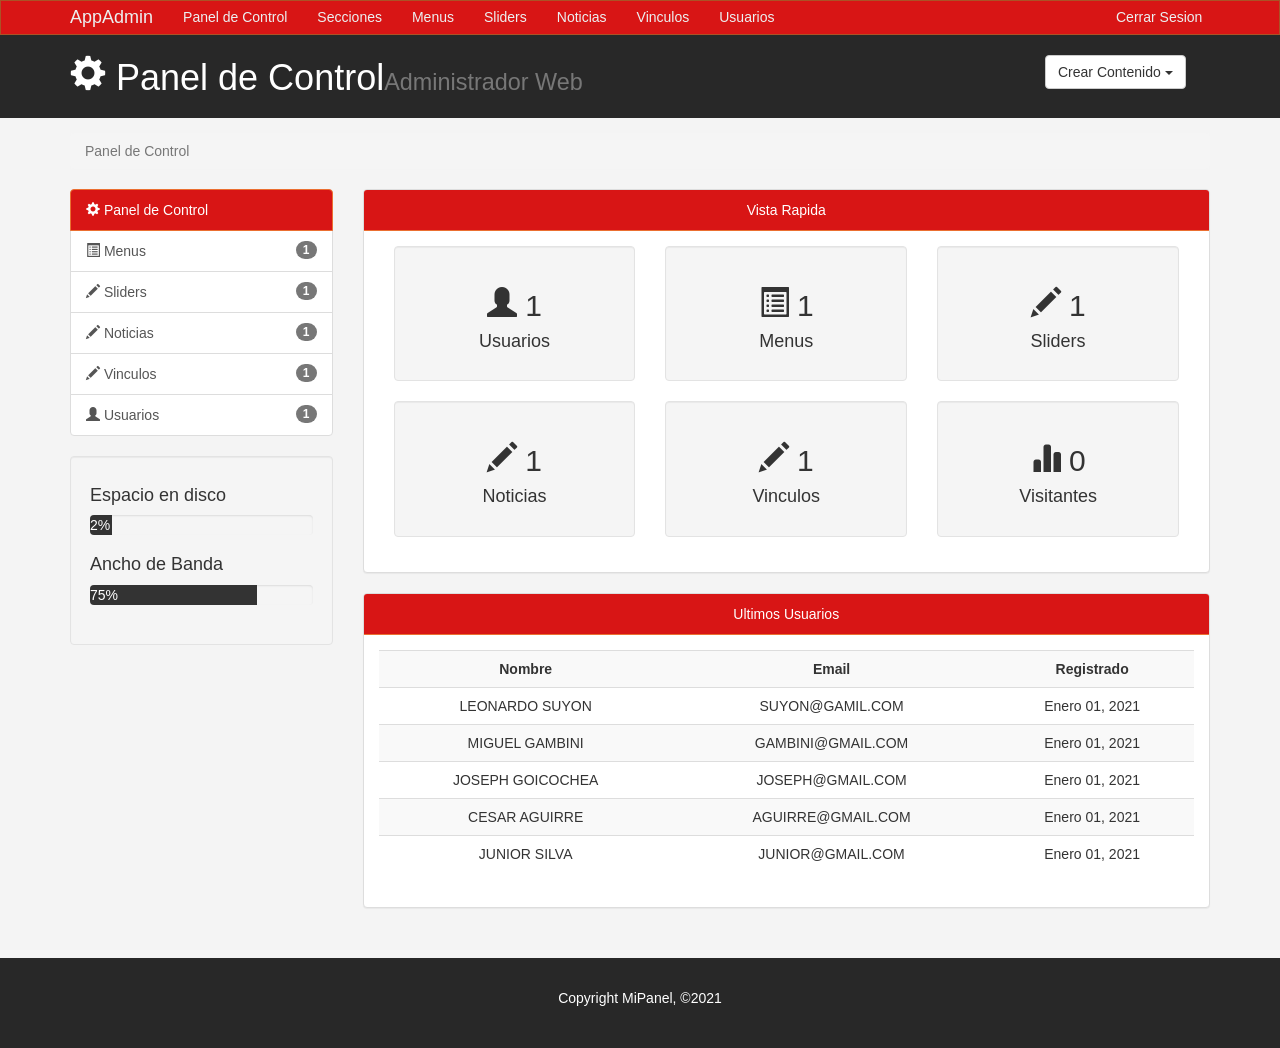
<file: admin3/index.html>
<!DOCTYPE html>
<html lang="es">
  <head>
    <meta charset="utf-8">
    <meta http-equiv="X-UA-Compatible" content="IE=edge">
    <meta name="viewport" content="width=device-width, initial-scale=1">
    <!-- The above 3 meta tags *must* come first in the head; any other head content must come *after* these tags -->

    <title>WebAdmin | Panel de Control</title>

    <!-- Bootstrap core CSS -->
    <link href="css/bootstrap.min.css" rel="stylesheet">
    <link rel="stylesheet" type="text/css" href="css/estilos.css">
     <link rel="stylesheet" type="text/css" href="js/select2/css/select2.css">
<link rel="stylesheet" type="text/css" href="js/alertifyjs/css/alertify.css">
    <link rel="stylesheet" type="text/css" href="js/alertifyjs/css/themes/default.css">

     <script src="https://cdn.ckeditor.com/4.15.1/standard/ckeditor.js"></script>
    <script src="js/select2/js/select2.js"></script>
    <script src="js/alertifyjs/alertify.js"></script>
    <script src="js/functions.js"></script>
     <!-- // Always provide paths that start with a slash character ("/").-->
    <script src="https://code.jquery.com/jquery-1.12.4.min.js" integrity="sha384-nvAa0+6Qg9clwYCGGPpDQLVpLNn0fRaROjHqs13t4Ggj3Ez50XnGQqc/r8MhnRDZ" crossorigin="anonymous"></script>
    <script src="https://ajax.googleapis.com/ajax/libs/jquery/1.12.4/jquery.min.js"></script>
    <script src="https://code.jquery.com/jquery-3.3.1.slim.min.js" integrity="sha384-q8i/X+965DzO0rT7abK41JStQIAqVgRVzpbzo5smXKp4YfRvH+8abtTE1Pi6jizo" crossorigin="anonymous"></script>

<script src="https://cdn.jsdelivr.net/npm/@popperjs/core@2.5.4/dist/umd/popper.min.js" integrity="sha384-q2kxQ16AaE6UbzuKqyBE9/u/KzioAlnx2maXQHiDX9d4/zp8Ok3f+M7DPm+Ib6IU" crossorigin="anonymous"></script>
<script src="https://cdn.jsdelivr.net/npm/bootstrap@5.0.0-beta1/dist/js/bootstrap.min.js" integrity="sha384-pQQkAEnwaBkjpqZ8RU1fF1AKtTcHJwFl3pblpTlHXybJjHpMYo79HY3hIi4NKxyj" crossorigin="anonymous"></script>
<script src="js/bootstrap.min.js"></script>
<script src="js/jquery-3.2.1.min.js"></script>  
  </head>

  <body>

    <nav class="navbar navbar-default">
      <div class="container">
        <div class="navbar-header">
          <button type="button" class="navbar-toggle collapsed" data-toggle="collapse" data-target="#navbar" aria-expanded="false" aria-controls="navbar">
            <span class="sr-only">Toggle navigation</span>
            <span class="icon-bar"></span>
            <span class="icon-bar"></span>
            <span class="icon-bar"></span>
          </button>
          <a class="navbar-brand" href="#">AppAdmin</a>
        </div>
        <div id="navbar" class="collapse navbar-collapse">
          <ul class="nav navbar-nav">
            <li><a href="index.html">Panel de Control</a></li>
            <li><a href="Secciones.php">Secciones</a></li>
            <li><a href="Menus.php">Menus</a></li>
            <li><a href="Slider.php">Sliders</a></li>
            <li><a href="Noticias.php">Noticias</a></li>
            <li><a href="Vinculos.php">Vinculos</a></li>
            <li><a href="usuarios.php">Usuarios</a></li>
            <li style="position: absolute;margin-left: 73%;"><a href="plogin.php">Cerrar Sesion</a></li>
          </ul>
          
          
      
        </div><!--/.nav-collapse -->
        
      </div>
    </nav>

<header id="header">
 <div class="container">
   <div class="row">
     <div class="col-md-10">
       <h1><span class="glyphicon glyphicon-cog"></span> Panel de Control<small>Administrador Web</small></h1>
     </div>
     <div class="col-md-2">
        <div class="dropdown crear">
            <button class="btn btn-default dropdown-toggle" type="button" id="dropdownMenu1" data-toggle="dropdown" aria-haspopup="true" aria-expanded="true">
              Crear Contenido
              <span class="caret"></span>
            </button>
            <ul class="dropdown-menu" aria-labelledby="dropdownMenu1">
              <li><a type="button" data-toggle="modal" data-target="#myModal">Agregar Menus</a></li>
              <li><a type="button" data-toggle="modal" data-target="#modalSliders">Agregar Sliders</a></li>
              <li><a type="button" data-toggle="modal" data-target="#modalNoticia">Agregar Noticias</a></li>
              <li><a type="button" data-toggle="modal" data-target="#modalVinculos">Agregar Vinculos</a></li>
              <li><a type="button" data-toggle="modal" data-target="#agregarUsuario">Agregar Usuario</a></li>
              <li role="separator" class="divider"></li>
   
            </ul>
      </div>

     </div>
   </div>
 </div> 
</header>

<section id="breadcrumb">
  <div class="container">
    <ol class="breadcrumb">
      <li class="active">Panel de Control</li>
    </ol>
  </div>
</section>

<section id="main">
  <div class="container">
    <div class="row">
      <div class="col-md-3">
        <div class="list-group">
          <a href="#" class="list-group-item active color-principal">
            <span class="glyphicon glyphicon-cog"></span> Panel de Control
          </a>
          <a href="paginas.html" class="list-group-item"><span class="glyphicon glyphicon-list-alt"></span> Menus <span class="badge">1</span></a>
          <a href="entradas.html" class="list-group-item"><span class="glyphicon glyphicon-pencil"></span> <span class="badge">1</span> Sliders</a>
          <a href="entradas.html" class="list-group-item"><span class="glyphicon glyphicon-pencil"></span> <span class="badge">1</span> Noticias</a>
          <a href="entradas.html" class="list-group-item"><span class="glyphicon glyphicon-pencil"></span> <span class="badge">1</span> Vinculos</a>
          <a href="usuarios.html" class="list-group-item"><span class="glyphicon glyphicon-user"></span> <span class="badge">1</span> Usuarios</a>
        </div>
        <div class="well">
          <h4>Espacio en disco</h4>
          <div class="progress">
            <div class="barra-progreso" role="progressbar" aria-valuenow="60" aria-valuemin="0" aria-valuemax="100" style="width: 10%;"> 2% 
            </div>
          </div>
          <h4>Ancho de Banda</h4>
          <div class="progress">
            <div class="barra-progreso" role="progressbar" aria-valuenow="75" aria-valuemin="0" aria-valuemax="100" style="width: 75%;"> 75% 
            </div>
          </div>
        </div>
      </div>

     <div class="col-md-9 text-center">
        <div class="panel panel-default">
          <div class="panel-heading">Vista Rapida</div>
          <div class="panel-body">
            <div class="col-md-4">
              <div class="well dash-box">
              <h2><span class="glyphicon glyphicon-user"></span> 1</h2>
              <h4>Usuarios</h4>
              </div>
            </div>
            <div class="col-md-4">
              <div class="well dash-box">
              <h2><span class="glyphicon glyphicon-list-alt"></span> 1</h2>
              <h4>Menus</h4>
              </div>
            </div>
            <div class="col-md-4">
              <div class="well dash-box">
              <h2><span class="glyphicon glyphicon-pencil"></span> 1</h2>
              <h4>Sliders</h4>
              </div>
            </div>
            <div class="col-md-4">
              <div class="well dash-box">
              <h2><span class="glyphicon glyphicon-pencil"></span> 1</h2>
              <h4>Noticias</h4>
              </div>
            </div>
            <div class="col-md-4">
              <div class="well dash-box">
              <h2><span class="glyphicon glyphicon-pencil"></span> 1</h2>
              <h4>Vinculos</h4>
              </div>
            </div>
            <div class="col-md-4">
              <div class="well dash-box">
              <h2><span class="glyphicon glyphicon-stats"></span> 0</h2>
              <h4>Visitantes</h4>
              </div>
            </div>
          </div>
      </div>

      <div class="panel panel-default">
          <div class="panel-heading">Ultimos Usuarios</div>
          <div class="panel-body">
            <table class="table table-striped table-hover">
              <tr>
                <th  style="text-align: center;">Nombre</th>
                <th  style="text-align: center;">Email</th>
                <th  style="text-align: center;">Registrado</th>
              </tr>
              <tr>
                <td>LEONARDO SUYON</td>
                <td>SUYON@GAMIL.COM</td>
                <td>Enero 01, 2021</td>
              </tr>
              <tr>
                <td>MIGUEL GAMBINI</td>
                <td>GAMBINI@GMAIL.COM</td>
                <td>Enero 01, 2021</td>
              </tr>
              <tr>
                <td>JOSEPH GOICOCHEA</td>
                <td>JOSEPH@GMAIL.COM</td>
                <td>Enero 01, 2021</td>
              </tr>
              <tr>
                <td>CESAR AGUIRRE</td>
                <td>AGUIRRE@GMAIL.COM</td>
                <td>Enero 01, 2021</td>
              </tr>
              <tr>
                <td>JUNIOR SILVA</td>
                <td>JUNIOR@GMAIL.COM</td>
                <td>Enero 01, 2021</td>
              </tr>
            </table>
          </div>
        </div>
     </div> 
    </div>
  </div>
</section>

<footer id="footer">
  <p> Copyright MiPanel, &copy;2021</p>
</footer>

<!------------------------------------------------ CREAR MENU  -------------------------------------------->
        <div class="modal fade" id="myModal" tabindex="-1" role="dialog" aria-labelledby="myModalLabel">
          <div class="modal-dialog" role="document">
            <div class="modal-content">
              <form>
                <div class="modal-header">
                  <button type="button" class="close" data-dismiss="modal" aria-label="Close"><span aria-hidden="true">&times;</span></button>
                  <h4 class="modal-title" id="myModalLabel">Agregar Sliders</h4>
                </div>
                <div class="modal-body">
                  <!--<div class="form-group">
                    <label>Titulo de la Pagina</label>
                    <input type="text" class="form-control" placeholder="Titulo de la Pagina">
                </div>-->
                 <div class="form-group">
                    <label>Informacion de la Pagina</label>
                    <textarea name="editor1" class="form-control"rows="3" placeholder="Informacion de la pagina"> </textarea>
                </div>
                <div class="checkbox">
                  <label>
                    <input type="checkbox" name="">Publicado
                  </label>
                  
                </div>
                <div class="form-group">
                    <label>Palabras clave</label>
                    <input type="text" class="form-control" placeholder="Agregar algunas palabras">
                </div>
                <div class="form-group">
                    <label>Meta descripcion</label>
                    <input type="text" class="form-control" placeholder="Agregar una metadescripcion...">
                </div>
                </div>
                <div class="modal-footer">
                  <button type="button" class="btn btn-default" data-dismiss="modal">Close</button>
                  <button type="button" class="btn btn-primary">Guardar Cambios</button>
                </div>
              </form>
            </div>
          </div>
        </div>

<!-----------------------------------------CREAR USUARIO------------------------------------------->
<div class="modal fade" id="agregarUsuario" tabindex="-1" role="dialog" aria-labelledby="myModalLabel">
          <div class="modal-dialog" role="document">
            <div class="modal-content">
              <form class="form-horizontal">
                <div class="modal-header">
                  <button type="button" class="close" data-dismiss="modal" aria-label="Close"><span aria-hidden="true">&times;</span></button>
                  <h4 class="modal-title" id="myModalLabel">Registro de Usuario</h4>
                </div>
                <div class="modal-body">
                 
                        <div class="form-group">
                          <label  class="col-sm-2 control-label">Nombres</label>
                          <div class="col-sm-10">
                            <input type="text" class="form-control"  id="nombre" name="nombre" placeholder="Ingrese Nombres">
                          </div>
                        </div>
                        <div class="form-group">
                          <label  class="col-sm-2 control-label">Apellidos</label>
                          <div class="col-sm-10">
                            <input type="text" class="form-control" id="apellidos" name="apellidos" placeholder="Ingrese Apellidos">
                          </div>
                        </div>
                        <div class="form-group">
                          <label  class="col-sm-2 control-label">Email</label>
                          <div class="col-sm-10">
                            <input type="email" class="form-control" id="email" name="email" placeholder="Ingrese Email">
                          </div>
                        </div>
                        <div class="form-group">
                          <label  class="col-sm-2 control-label">Usuario</label>
                          <div class="col-sm-10">
                            <input type="text" class="form-control" id="usuario" name="usuario" placeholder="Ingrese Usuario">
                          </div>
                        </div>
                        <div class="form-group">
                          <label  class="col-sm-2 control-label">Contraseña</label>
                          <div class="col-sm-10">
                            <input type="password" class="form-control" id="pass" name="pass" placeholder="Ingrese Contraseña">
                          </div>
                        </div>
             
                </div>
                <div class="modal-footer">
                  <button type="button" class="btn btn-default" data-dismiss="modal">Close</button>
                  <button type="button" class="btn btn-primary" data-dismiss="modal" id="agregarUser">Registrar</button>
                </div>
              </form>
            </div>
          </div>
        </div>

<!-----------------------------------------CREAR NOTICIA------------------------------------------->
<div class="modal fade" id="modalNoticia" tabindex="-1" role="dialog" aria-labelledby="myModalLabel">
          <div class="modal-dialog" role="document">
            <div class="modal-content">
              <form class="form-horizontal" name="MiForm" id="MiForm" method="POST" action="modelo/agregarNoticia.php" enctype="multipart/form-data">
                <div class="modal-header">
                  <button type="button" class="close" data-dismiss="modal" aria-label="Close"><span aria-hidden="true">&times;</span></button>
                  <h4 class="modal-title" id="myModalLabel">Registro de Noticia</h4>
                </div>
                <div class="modal-body text-center">
                 
                        
                        <div class="form-group text-center">
                          
                          
                          <div class="col-sm-12" >
                            <input type="file" class="form-control" name="image" id="file" multiple>
                            <hr>
                            <div  class="form-group" id="preview" ></div>
                          </div>
                            
                                 
                             
                        </div>
                        <div class="form-group text-center">
                          <label  class="col-sm-2 control-label">Descripcion</label>
                          <div class="col-sm-12">
                            <textarea  class="form-control" name="descripcion" id="descripcion" rows="5" cols="50"></textarea >
                          </div>
                        </div>
                </div>
                <div class="modal-footer">
                  <button type="button" class="btn btn-default" data-dismiss="modal">Close</button>
                  <button  name="submit" class="btn btn-primary" >Registrar</button>
                </div>
              </form>
            </div>
          </div>
        </div>
    <!-- Bootstrap core JavaScript
    ================================================== -->
   <!-- SCRIPT PARA EJECUTAR EDITOR CKEDITOS
    ================================================== -->
<script type="text/javascript">
  // Always provide paths that start with a slash character ("/").
CKEDITOR.replace( 'editor1', {
} );
</script>
 <!-- // Always provide paths that start with a slash character ("/").
    <script src="https://code.jquery.com/jquery-1.12.4.min.js" integrity="sha384-nvAa0+6Qg9clwYCGGPpDQLVpLNn0fRaROjHqs13t4Ggj3Ez50XnGQqc/r8MhnRDZ" crossorigin="anonymous"></script>
    <script src="https://ajax.googleapis.com/ajax/libs/jquery/1.12.4/jquery.min.js"></script>
    <script src="https://code.jquery.com/jquery-3.3.1.slim.min.js" integrity="sha384-q8i/X+965DzO0rT7abK41JStQIAqVgRVzpbzo5smXKp4YfRvH+8abtTE1Pi6jizo" crossorigin="anonymous"></script>

<script src="https://cdn.jsdelivr.net/npm/@popperjs/core@2.5.4/dist/umd/popper.min.js" integrity="sha384-q2kxQ16AaE6UbzuKqyBE9/u/KzioAlnx2maXQHiDX9d4/zp8Ok3f+M7DPm+Ib6IU" crossorigin="anonymous"></script>
<script src="https://cdn.jsdelivr.net/npm/bootstrap@5.0.0-beta1/dist/js/bootstrap.min.js" integrity="sha384-pQQkAEnwaBkjpqZ8RU1fF1AKtTcHJwFl3pblpTlHXybJjHpMYo79HY3hIi4NKxyj" crossorigin="anonymous"></script>


   

    <script src="js/bootstrap.min.js"></script>
<script src="js/jquery-3.2.1.min.js"></script>  -->
  </body>
</html>

 <!------------CODIGO PARA PASAR DATOS A FUNCTION CREAR USUARIO------>
<script type="text/javascript">
        
       $(document).ready(function(){
        $('#agregarUser').click(function(){
          nombre=$('#nombre').val();
          apellidos=$('#apellidos').val();
          email=$('#email').val();
          usuario=$('#usuario').val();
          pass=$('#pass').val();
            agregardatos(nombre,apellidos,email,usuario,pass);
        });

    });
</script>    
 <!------------CODIGO PARA PASAR DATOS A FUNCTION CREAR NOTICIA------>
<script type="text/javascript">
        
       $(document).ready(function(){
        $('#agregarNoticia').click(function(){
          descripcion=$('#descripcion').val(); 
          imagen=$('#file').val();
          //var filename = document.getElementById('file').files[0].name;
    
    alert(files);
            agregarNoticia(descripcion,files);
        });

    });
</script> 

<script type="text/javascript">
document.getElementById("file").onchange = function(e) {
  let reader = new FileReader();
  
  reader.onload = function(){
    let preview = document.getElementById('preview'),
        image = document.createElement('img');

    image.src = reader.result;
    
    preview.innerHTML = '';
    preview.append(image);
  };
 
  reader.readAsDataURL(e.target.files[0]);
}
</script>
</file>
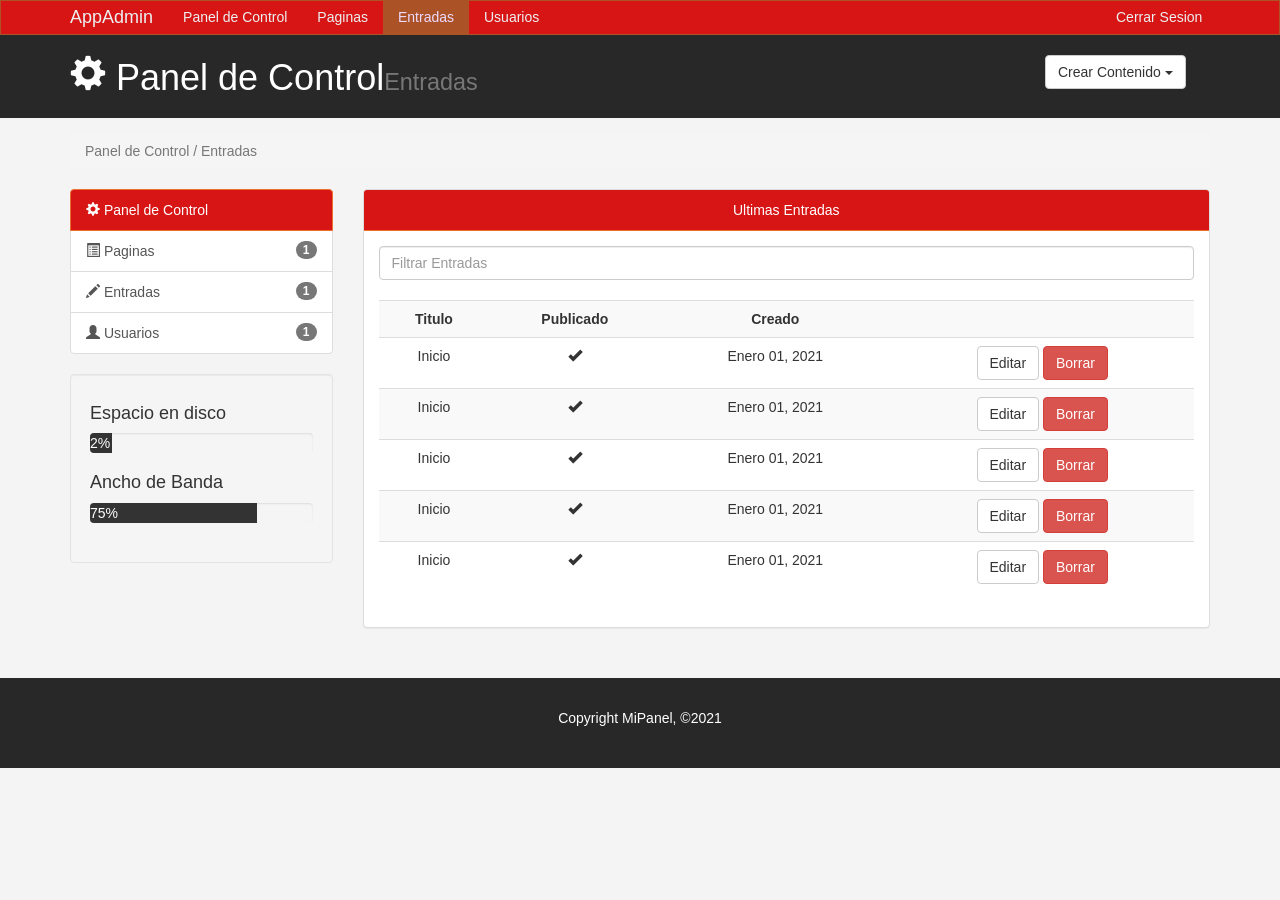
<file: admin3/entradas.html>
<!DOCTYPE html>
<html lang="es">
  <head>
    <meta charset="utf-8">
    <meta http-equiv="X-UA-Compatible" content="IE=edge">
    <meta name="viewport" content="width=device-width, initial-scale=1">
    <!-- The above 3 meta tags *must* come first in the head; any other head content must come *after* these tags -->

    <title>WebAdmin | Entradas</title>

    <!-- Bootstrap core CSS -->
    <link href="css/bootstrap.min.css" rel="stylesheet">
    <link rel="stylesheet" type="text/css" href="css/estilos.css">
    <script src="https://cdn.ckeditor.com/4.15.1/standard/ckeditor.js"></script>
  </head>

  <body>

    <nav class="navbar navbar-default">
      <div class="container">
        <div class="navbar-header">
          <button type="button" class="navbar-toggle collapsed" data-toggle="collapse" data-target="#navbar" aria-expanded="false" aria-controls="navbar">
            <span class="sr-only">Toggle navigation</span>
            <span class="icon-bar"></span>
            <span class="icon-bar"></span>
            <span class="icon-bar"></span>
          </button>
          <a class="navbar-brand" href="#">AppAdmin</a>
        </div>
        <div id="navbar" class="collapse navbar-collapse">
          <ul class="nav navbar-nav">
            <li><a href="index.html">Panel de Control</a></li>
            <li><a href="paginas.html">Paginas</a></li>
            <li class="active"><a href="entradas.html">Entradas</a></li>
            <li><a href="usuarios.php">Usuarios</a></li>
            <li style="position: absolute;margin-left: 73%;"><a href="plogin.php">Cerrar Sesion</a></li>
          </ul>
          
          
      
        </div><!--/.nav-collapse -->
        
      </div>
    </nav>

<header id="header">
 <div class="container">
   <div class="row">
     <div class="col-md-10">
       <h1><span class="glyphicon glyphicon-cog"></span> Panel de Control<small>Entradas</small></h1>
     </div>
     <div class="col-md-2">
        <div class="dropdown crear">
            <button class="btn btn-default dropdown-toggle" type="button" id="dropdownMenu1" data-toggle="dropdown" aria-haspopup="true" aria-expanded="true">
              Crear Contenido
              <span class="caret"></span>
            </button>
            <ul class="dropdown-menu" aria-labelledby="dropdownMenu1">
              <li><a type="button" data-toggle="modal" data-target="#myModal">Agregar Pagina</a></li>
              <li><a href="#">Agregar Entrada</a></li>
              <li><a href="#">Agregar Usuario</a></li>
              <li role="separator" class="divider"></li>
   
            </ul>
      </div>

     </div>
   </div>
 </div> 
</header>

<section id="breadcrumb">
  <div class="container">
    <ol class="breadcrumb">
      <li class="active">Panel de Control / Entradas</li>
    </ol>
  </div>
</section>

<section id="main">
  <div class="container">
    <div class="row">
      <div class="col-md-3">
        <div class="list-group">
          <a href="#" class="list-group-item active color-principal">
            <span class="glyphicon glyphicon-cog"></span> Panel de Control
          </a>
          <a href="paginas.html" class="list-group-item"><span class="glyphicon glyphicon-list-alt"></span> Paginas <span class="badge">1</span></a>
          <a href="entradas.html" class="list-group-item"><span class="glyphicon glyphicon-pencil"></span> <span class="badge">1</span> Entradas</a>
          <a href="usuarios.html" class="list-group-item"><span class="glyphicon glyphicon-user"></span> <span class="badge">1</span> Usuarios</a>
        </div>
        <div class="well">
          <h4>Espacio en disco</h4>
          <div class="progress">
            <div class="barra-progreso" role="progressbar" aria-valuenow="60" aria-valuemin="0" aria-valuemax="100" style="width: 10%;"> 2% 
            </div>
          </div>
          <h4>Ancho de Banda</h4>
          <div class="progress">
            <div class="barra-progreso" role="progressbar" aria-valuenow="75" aria-valuemin="0" aria-valuemax="100" style="width: 75%;"> 75% 
            </div>
          </div>
        </div>
      </div>

     <div class="col-md-9 text-center">

      <div class="panel panel-default">
          <div class="panel-heading">Ultimas Entradas</div>
          <div class="panel-body">
            <div class="row">
              <div class="col-md-12">
                <input type="text" class="form-control" placeholder="Filtrar Entradas">
              </div>
              </div>
              <br>
             <table class="table table-striped table-hover">
              <tr>
                <th  style="text-align: center;">Titulo</th>
                <th  style="text-align: center;">Publicado</th>
                <th  style="text-align: center;">Creado</th>
                <th></th>
              </tr>
              <tr>
                <td>Inicio</td>
                <td><span class="glyphicon glyphicon-ok" aria-hidden="true"></span></td>
                <td>Enero 01, 2021</td>
                 <td><a class="btn btn-default" href="editar.html">Editar</a>
                 <a class="btn btn-danger" href="#">Borrar </a></td>
               </tr>
             <tr>
                <td>Inicio</td>
                <td><span class="glyphicon glyphicon-ok" aria-hidden="true"></span></td>
                <td>Enero 01, 2021</td>
                 <td><a class="btn btn-default" href="editar.html">Editar</a>
                 <a class="btn btn-danger" href="#">Borrar </a></td>
               </tr>
               <tr>
                <td>Inicio</td>
                <td><span class="glyphicon glyphicon-ok" aria-hidden="true"></span></td>
                <td>Enero 01, 2021</td>
                 <td><a class="btn btn-default" href="editar.html">Editar</a>
                 <a class="btn btn-danger" href="#">Borrar </a></td>
               </tr>
               <tr>
                <td>Inicio</td>
                <td><span class="glyphicon glyphicon-ok" aria-hidden="true"></span></td>
                <td>Enero 01, 2021</td>
                 <td><a class="btn btn-default" href="editar.html">Editar</a>
                 <a class="btn btn-danger" href="#">Borrar </a></td>
               </tr>
               <tr>
                <td>Inicio</td>
                <td><span class="glyphicon glyphicon-ok" aria-hidden="true"></span></td>
                <td>Enero 01, 2021</td>
                 <td><a class="btn btn-default" href="editar.html">Editar</a>
                 <a class="btn btn-danger" href="#">Borrar </a></td>
               </tr>
            </table> 
          </div>
        </div>
     </div> 
    </div>
  </div>
</section>

<footer id="footer">
  <p> Copyright MiPanel, &copy;2021</p>
</footer>

<!-- Modal -->
        <div class="modal fade" id="myModal" tabindex="-1" role="dialog" aria-labelledby="myModalLabel">
          <div class="modal-dialog" role="document">
            <div class="modal-content">
              <form>
                <div class="modal-header">
                  <button type="button" class="close" data-dismiss="modal" aria-label="Close"><span aria-hidden="true">&times;</span></button>
                  <h4 class="modal-title" id="myModalLabel">Agregar Pagina</h4>
                </div>
                <div class="modal-body">
                  <div class="form-group">
                    <label>Titulo de la Pagina</label>
                    <input type="text" class="form-control" placeholder="Titulo de la Pagina">
                </div>
                 <div class="form-group">
                    <label>Informacion de la Pagina</label>
                    <textarea name="editor1" class="form-control"rows="3" placeholder="Informacion de la pagina"> </textarea>
                </div>
                <div class="checkbox">
                  <label>
                    <input type="checkbox" name="">Publicado
                  </label>
                  
                </div>
                <div class="form-group">
                    <label>Palabras clave</label>
                    <input type="text" class="form-control" placeholder="Agregar algunas palabras">
                </div>
                <div class="form-group">
                    <label>Meta descripcion</label>
                    <input type="text" class="form-control" placeholder="Agregar una metadescripcion...">
                </div>
                </div>
                <div class="modal-footer">
                  <button type="button" class="btn btn-default" data-dismiss="modal">Close</button>
                  <button type="button" class="btn btn-primary">Guardar Cambios</button>
                </div>
              </form>
            </div>
          </div>
        </div>

    <!-- Bootstrap core JavaScript
    ================================================== -->
   <!-- SCRIPT PARA EJECUTAR EDITOR CKEDITOS
    ================================================== -->
<script type="text/javascript">
  // Always provide paths that start with a slash character ("/").
CKEDITOR.replace( 'editor1', {
} );
</script>
 <!-- // Always provide paths that start with a slash character ("/").-->
    <script src="https://code.jquery.com/jquery-1.12.4.min.js" integrity="sha384-nvAa0+6Qg9clwYCGGPpDQLVpLNn0fRaROjHqs13t4Ggj3Ez50XnGQqc/r8MhnRDZ" crossorigin="anonymous"></script>
    <script src="https://ajax.googleapis.com/ajax/libs/jquery/1.12.4/jquery.min.js"></script>
    <script src="https://code.jquery.com/jquery-3.3.1.slim.min.js" integrity="sha384-q8i/X+965DzO0rT7abK41JStQIAqVgRVzpbzo5smXKp4YfRvH+8abtTE1Pi6jizo" crossorigin="anonymous"></script>

<script src="https://cdn.jsdelivr.net/npm/@popperjs/core@2.5.4/dist/umd/popper.min.js" integrity="sha384-q2kxQ16AaE6UbzuKqyBE9/u/KzioAlnx2maXQHiDX9d4/zp8Ok3f+M7DPm+Ib6IU" crossorigin="anonymous"></script>
<script src="https://cdn.jsdelivr.net/npm/bootstrap@5.0.0-beta1/dist/js/bootstrap.min.js" integrity="sha384-pQQkAEnwaBkjpqZ8RU1fF1AKtTcHJwFl3pblpTlHXybJjHpMYo79HY3hIi4NKxyj" crossorigin="anonymous"></script>


   

    <script src="js/bootstrap.min.js"></script>

  </body>
</html>
</file>
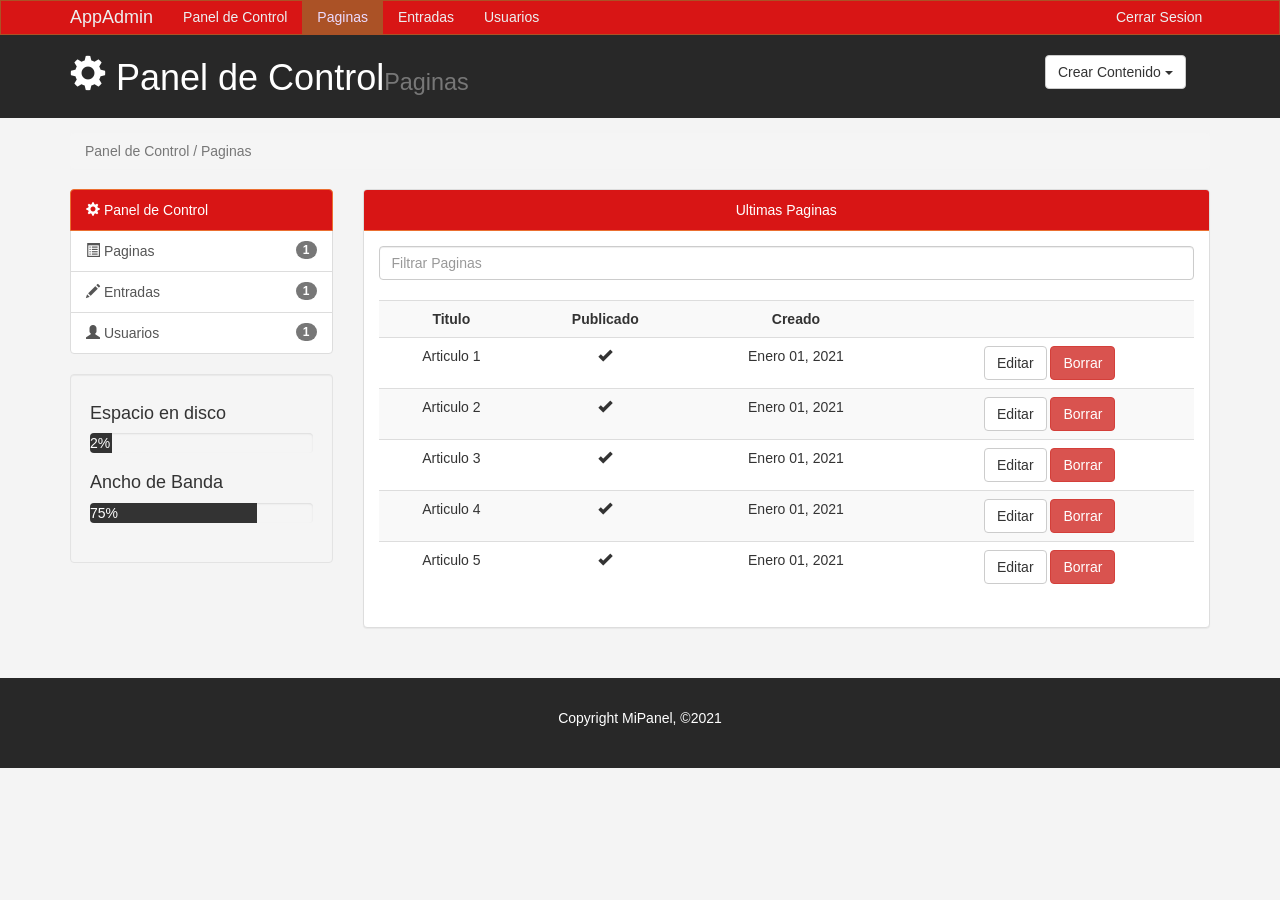
<file: admin3/paginas.html>
<!DOCTYPE html>
<html lang="es">
  <head>
    <meta charset="utf-8">
    <meta http-equiv="X-UA-Compatible" content="IE=edge">
    <meta name="viewport" content="width=device-width, initial-scale=1">
    <!-- The above 3 meta tags *must* come first in the head; any other head content must come *after* these tags -->

    <title>WebAdmin | Paginas</title>

    <!-- Bootstrap core CSS -->
    <link href="css/bootstrap.min.css" rel="stylesheet">
    <link rel="stylesheet" type="text/css" href="css/estilos.css">
    <script src="https://cdn.ckeditor.com/4.15.1/standard/ckeditor.js"></script>
  </head>

  <body>

    <nav class="navbar navbar-default">
      <div class="container">
        <div class="navbar-header">
          <button type="button" class="navbar-toggle collapsed" data-toggle="collapse" data-target="#navbar" aria-expanded="false" aria-controls="navbar">
            <span class="sr-only">Toggle navigation</span>
            <span class="icon-bar"></span>
            <span class="icon-bar"></span>
            <span class="icon-bar"></span>
          </button>
          <a class="navbar-brand" href="#">AppAdmin</a>
        </div>
        <div id="navbar" class="collapse navbar-collapse">
          <ul class="nav navbar-nav">
            <li><a href="index.html">Panel de Control</a></li>
            <li class="active"><a href="paginas.html">Paginas</a></li>
            <li><a href="entradas.html">Entradas</a></li>
            <li><a href="usuarios.php">Usuarios</a></li>
            <li style="position: absolute;margin-left: 73%;"><a href="plogin.php">Cerrar Sesion</a></li>
          </ul>
          
          
      
        </div><!--/.nav-collapse -->
        
      </div>
    </nav>

<header id="header">
 <div class="container">
   <div class="row">
     <div class="col-md-10">
       <h1><span class="glyphicon glyphicon-cog"></span> Panel de Control<small>Paginas</small></h1>
     </div>
     <div class="col-md-2">
        <div class="dropdown crear">
            <button class="btn btn-default dropdown-toggle" type="button" id="dropdownMenu1" data-toggle="dropdown" aria-haspopup="true" aria-expanded="true">
              Crear Contenido
              <span class="caret"></span>
            </button>
            <ul class="dropdown-menu" aria-labelledby="dropdownMenu1">
              <li><a type="button" data-toggle="modal" data-target="#myModal">Agregar Sliders</a></li>
              <li><a href="#">Agregar Entrada</a></li>
              <li><a href="#">Agregar Usuario</a></li>
              <li role="separator" class="divider"></li>
   
            </ul>
      </div>

     </div>
   </div>
 </div> 
</header>

<section id="breadcrumb">
  <div class="container">
    <ol class="breadcrumb">
      <li class="active">Panel de Control / Paginas</li>
    </ol>
  </div>
</section>

<section id="main">
  <div class="container">
    <div class="row">
      <div class="col-md-3">
        <div class="list-group">
          <a href="#" class="list-group-item active color-principal">
            <span class="glyphicon glyphicon-cog"></span> Panel de Control
          </a>
          <a href="paginas.html" class="list-group-item"><span class="glyphicon glyphicon-list-alt"></span> Paginas <span class="badge">1</span></a>
          <a href="entradas.html" class="list-group-item"><span class="glyphicon glyphicon-pencil"></span> <span class="badge">1</span> Entradas</a>
          <a href="usuarios.html" class="list-group-item"><span class="glyphicon glyphicon-user"></span> <span class="badge">1</span> Usuarios</a>
        </div>
        <div class="well">
          <h4>Espacio en disco</h4>
          <div class="progress">
            <div class="barra-progreso" role="progressbar" aria-valuenow="60" aria-valuemin="0" aria-valuemax="100" style="width: 10%;"> 2% 
            </div>
          </div>
          <h4>Ancho de Banda</h4>
          <div class="progress">
            <div class="barra-progreso" role="progressbar" aria-valuenow="75" aria-valuemin="0" aria-valuemax="100" style="width: 75%;"> 75% 
            </div>
          </div>
        </div>
      </div>

     <div class="col-md-9 text-center">

      <div class="panel panel-default">
          <div class="panel-heading">Ultimas Paginas</div>
          <div class="panel-body">
            <div class="row">
              <div class="col-md-12">
                <input type="text" class="form-control" placeholder="Filtrar Paginas">
              </div>
              </div>
              <br>
             <table class="table table-striped table-hover">
              <tr>
                <th  style="text-align: center;">Titulo</th>
                <th  style="text-align: center;">Publicado</th>
                <th  style="text-align: center;">Creado</th>
                <th></th>
              </tr>
              <tr>
                <td>Articulo 1</td>
                <td><span class="glyphicon glyphicon-ok" aria-hidden="true"></span></td>
                <td>Enero 01, 2021</td>
                 <td><a class="btn btn-default" href="editar.html">Editar</a>
                 <a class="btn btn-danger" href="#">Borrar </a></td>
               </tr>
             <tr>
                <td>Articulo 2</td>
                <td><span class="glyphicon glyphicon-ok" aria-hidden="true"></span></td>
                <td>Enero 01, 2021</td>
                 <td><a class="btn btn-default" href="editar.html">Editar</a>
                 <a class="btn btn-danger" href="#">Borrar </a></td>
               </tr>
               <tr>
                <td>Articulo 3</td>
                <td><span class="glyphicon glyphicon-ok" aria-hidden="true"></span></td>
                <td>Enero 01, 2021</td>
                 <td><a class="btn btn-default" href="editar.html">Editar</a>
                 <a class="btn btn-danger" href="#">Borrar </a></td>
               </tr>
               <tr>
                <td>Articulo 4</td>
                <td><span class="glyphicon glyphicon-ok" aria-hidden="true"></span></td>
                <td>Enero 01, 2021</td>
                 <td><a class="btn btn-default" href="editar.html">Editar</a>
                 <a class="btn btn-danger" href="#">Borrar </a></td>
               </tr>
               <tr>
                <td>Articulo 5</td>
                <td><span class="glyphicon glyphicon-ok" aria-hidden="true"></span></td>
                <td>Enero 01, 2021</td>
                 <td><a class="btn btn-default" href="editar.html">Editar</a>
                 <a class="btn btn-danger" href="#">Borrar </a></td>
               </tr>
            </table> 
          </div>
        </div>
     </div> 
    </div>
  </div>
</section>

<footer id="footer">
  <p> Copyright MiPanel, &copy;2021</p>
</footer>

<!-- Modal -->
        <div class="modal fade" id="myModal" tabindex="-1" role="dialog" aria-labelledby="myModalLabel">
          <div class="modal-dialog" role="document">
            <div class="modal-content">
              <form>
                <div class="modal-header">
                  <button type="button" class="close" data-dismiss="modal" aria-label="Close"><span aria-hidden="true">&times;</span></button>
                  <h4 class="modal-title" id="myModalLabel">Agregar Sliders</h4>
                </div>
                <div class="modal-body">
                  <!--<div class="form-group">
                    <label>Titulo de la Pagina</label>
                    <input type="text" class="form-control" placeholder="Titulo de la Pagina">
                </div>-->
                 <div class="form-group">
                    <label>Informacion de la Pagina</label>
                    <textarea name="editor1" class="form-control"rows="3" placeholder="Informacion de la pagina"> </textarea>
                </div>
                <div class="checkbox">
                  <label>
                    <input type="checkbox" name="">Publicado
                  </label>
                  
                </div>
                <div class="form-group">
                    <label>Palabras clave</label>
                    <input type="text" class="form-control" placeholder="Agregar algunas palabras">
                </div>
                <div class="form-group">
                    <label>Meta descripcion</label>
                    <input type="text" class="form-control" placeholder="Agregar una metadescripcion...">
                </div>
                </div>
                <div class="modal-footer">
                  <button type="button" class="btn btn-default" data-dismiss="modal">Close</button>
                  <button type="button" class="btn btn-primary">Guardar Cambios</button>
                </div>
              </form>
            </div>
          </div>
        </div>

    <!-- Bootstrap core JavaScript
    ================================================== -->
   <!-- SCRIPT PARA EJECUTAR EDITOR CKEDITOS
    ================================================== -->
<script type="text/javascript">
  // Always provide paths that start with a slash character ("/").
CKEDITOR.replace( 'editor1', {
} );
</script>
 <!-- // Always provide paths that start with a slash character ("/").-->
    <script src="https://code.jquery.com/jquery-1.12.4.min.js" integrity="sha384-nvAa0+6Qg9clwYCGGPpDQLVpLNn0fRaROjHqs13t4Ggj3Ez50XnGQqc/r8MhnRDZ" crossorigin="anonymous"></script>
    <script src="https://ajax.googleapis.com/ajax/libs/jquery/1.12.4/jquery.min.js"></script>
    <script src="https://code.jquery.com/jquery-3.3.1.slim.min.js" integrity="sha384-q8i/X+965DzO0rT7abK41JStQIAqVgRVzpbzo5smXKp4YfRvH+8abtTE1Pi6jizo" crossorigin="anonymous"></script>

<script src="https://cdn.jsdelivr.net/npm/@popperjs/core@2.5.4/dist/umd/popper.min.js" integrity="sha384-q2kxQ16AaE6UbzuKqyBE9/u/KzioAlnx2maXQHiDX9d4/zp8Ok3f+M7DPm+Ib6IU" crossorigin="anonymous"></script>
<script src="https://cdn.jsdelivr.net/npm/bootstrap@5.0.0-beta1/dist/js/bootstrap.min.js" integrity="sha384-pQQkAEnwaBkjpqZ8RU1fF1AKtTcHJwFl3pblpTlHXybJjHpMYo79HY3hIi4NKxyj" crossorigin="anonymous"></script>


   

    <script src="js/bootstrap.min.js"></script>

  </body>
</html>
</file>
<file: admin3/css/estilos.css>
body{
	background: #f4f4f4;
}
.navbar{
	min-height: 33px;
	margin-bottom: 0;
	border-radius: 0;
}
.navbar-nav > li > a , .navbar-brand{
  padding-top: 6px !important;
  padding-bottom: 0 !important;
  height: 33px;
}

/*TWBS COLOR */
.navbar-default {
  background-color:#D81515;;
  border-color: #ab5226;
}
.navbar-default .navbar-brand {
  color: #ecf0f1;
}
.navbar-default .navbar-brand:hover,
.navbar-default .navbar-brand:focus {
  color: #ecdbff;
}
.navbar-default .navbar-text {
  color: #ecf0f1;
}
.navbar-default .navbar-nav > li > a {
  color: #ecf0f1;
}
.navbar-default .navbar-nav > li > a:hover,
.navbar-default .navbar-nav > li > a:focus {
  color: #ecdbff;
}
.navbar-default .navbar-nav > .active > a,
.navbar-default .navbar-nav > .active > a:hover,
.navbar-default .navbar-nav > .active > a:focus {
  color: #ecdbff;
  background-color: #ab5226;
}
.navbar-default .navbar-nav > .open > a,
.navbar-default .navbar-nav > .open > a:hover,
.navbar-default .navbar-nav > .open > a:focus {
  color: #ecdbff;
  background-color: #ab5226;
}
.navbar-default .navbar-toggle {
  border-color: #ab5226;
}
.navbar-default .navbar-toggle:hover,
.navbar-default .navbar-toggle:focus {
  background-color: #ab5226;
}
.navbar-default .navbar-toggle .icon-bar {
  background-color: #ecf0f1;
}
.navbar-default .navbar-collapse,
.navbar-default .navbar-form {
  border-color: #ecf0f1;
}
.navbar-default .navbar-link {
  color: #ecf0f1;
}
.navbar-default .navbar-link:hover {
  color: #ecdbff;
}
/*ESTILOS PERSONALIZADOS*/
#header{
	background: #282828;
	color: #fff;
	padding-bottom: 10px;
	margin-bottom: 15px;
}

#header .crear{
	padding-top: 20px;
}

.color-principal, .panel-default > .panel-heading{
	background-color: #D81515 !important;
	border-color: #eb6f31 !important;
	color: #ffffff !important;
}
.barra-progreso{
	background: #333333;
	color: #ffffff;

}
#footer{
	background:#282828;
	color:white;
	text-align: center;
	padding: 30px;
	margin-top: 30px;
}
@media (max-width: 767px) {
  .navbar-default .navbar-nav .open .dropdown-menu > li > a {
    color: #ecf0f1;
  }
  .navbar-default .navbar-nav .open .dropdown-menu > li > a:hover,
  .navbar-default .navbar-nav .open .dropdown-menu > li > a:focus {
    color: #ecdbff;
  }
  .navbar-default .navbar-nav .open .dropdown-menu > .active > a,
  .navbar-default .navbar-nav .open .dropdown-menu > .active > a:hover,
  .navbar-default .navbar-nav .open .dropdown-menu > .active > a:focus {
    color: #ecdbff;
    background-color: #ab5226;
  }
}

#preview {
  border:1px solid #ddd;
  padding:5px;
  border-radius:2px;
  background:#fff;
  max-width:300px;
 margin: 0px 25%;
}

#preview img {width:100%;display:block;}
</file>
<file: admin3/js/select2/css/select2.css>
.select2-container {
  box-sizing: border-box;
  display: inline-block;
  margin: 0;
  position: relative;
  vertical-align: middle; }
  .select2-container .select2-selection--single {
    box-sizing: border-box;
    cursor: pointer;
    display: block;
    height: 28px;
    user-select: none;
    -webkit-user-select: none; }
    .select2-container .select2-selection--single .select2-selection__rendered {
      display: block;
      padding-left: 8px;
      padding-right: 20px;
      overflow: hidden;
      text-overflow: ellipsis;
      white-space: nowrap; }
    .select2-container .select2-selection--single .select2-selection__clear {
      position: relative; }
  .select2-container[dir="rtl"] .select2-selection--single .select2-selection__rendered {
    padding-right: 8px;
    padding-left: 20px; }
  .select2-container .select2-selection--multiple {
    box-sizing: border-box;
    cursor: pointer;
    display: block;
    min-height: 32px;
    user-select: none;
    -webkit-user-select: none; }
    .select2-container .select2-selection--multiple .select2-selection__rendered {
      display: inline-block;
      overflow: hidden;
      padding-left: 8px;
      text-overflow: ellipsis;
      white-space: nowrap; }
  .select2-container .select2-search--inline {
    float: left; }
    .select2-container .select2-search--inline .select2-search__field {
      box-sizing: border-box;
      border: none;
      font-size: 100%;
      margin-top: 5px;
      padding: 0; }
      .select2-container .select2-search--inline .select2-search__field::-webkit-search-cancel-button {
        -webkit-appearance: none; }

.select2-dropdown {
  background-color: white;
  border: 1px solid #aaa;
  border-radius: 4px;
  box-sizing: border-box;
  display: block;
  position: absolute;
  left: -100000px;
  width: 100%;
  z-index: 1051; }

.select2-results {
  display: block; }

.select2-results__options {
  list-style: none;
  margin: 0;
  padding: 0; }

.select2-results__option {
  padding: 6px;
  user-select: none;
  -webkit-user-select: none; }
  .select2-results__option[aria-selected] {
    cursor: pointer; }

.select2-container--open .select2-dropdown {
  left: 0; }

.select2-container--open .select2-dropdown--above {
  border-bottom: none;
  border-bottom-left-radius: 0;
  border-bottom-right-radius: 0; }

.select2-container--open .select2-dropdown--below {
  border-top: none;
  border-top-left-radius: 0;
  border-top-right-radius: 0; }

.select2-search--dropdown {
  display: block;
  padding: 4px; }
  .select2-search--dropdown .select2-search__field {
    padding: 4px;
    width: 100%;
    box-sizing: border-box; }
    .select2-search--dropdown .select2-search__field::-webkit-search-cancel-button {
      -webkit-appearance: none; }
  .select2-search--dropdown.select2-search--hide {
    display: none; }

.select2-close-mask {
  border: 0;
  margin: 0;
  padding: 0;
  display: block;
  position: fixed;
  left: 0;
  top: 0;
  min-height: 100%;
  min-width: 100%;
  height: auto;
  width: auto;
  opacity: 0;
  z-index: 99;
  background-color: #fff;
  filter: alpha(opacity=0); }

.select2-hidden-accessible {
  border: 0 !important;
  clip: rect(0 0 0 0) !important;
  height: 1px !important;
  margin: -1px !important;
  overflow: hidden !important;
  padding: 0 !important;
  position: absolute !important;
  width: 1px !important; }

.select2-container--default .select2-selection--single {
  background-color: #fff;
  border: 1px solid #aaa;
  border-radius: 4px; }
  .select2-container--default .select2-selection--single .select2-selection__rendered {
    color: #444;
    line-height: 28px; }
  .select2-container--default .select2-selection--single .select2-selection__clear {
    cursor: pointer;
    float: right;
    font-weight: bold; }
  .select2-container--default .select2-selection--single .select2-selection__placeholder {
    color: #999; }
  .select2-container--default .select2-selection--single .select2-selection__arrow {
    height: 26px;
    position: absolute;
    top: 1px;
    right: 1px;
    width: 20px; }
    .select2-container--default .select2-selection--single .select2-selection__arrow b {
      border-color: #888 transparent transparent transparent;
      border-style: solid;
      border-width: 5px 4px 0 4px;
      height: 0;
      left: 50%;
      margin-left: -4px;
      margin-top: -2px;
      position: absolute;
      top: 50%;
      width: 0; }

.select2-container--default[dir="rtl"] .select2-selection--single .select2-selection__clear {
  float: left; }

.select2-container--default[dir="rtl"] .select2-selection--single .select2-selection__arrow {
  left: 1px;
  right: auto; }

.select2-container--default.select2-container--disabled .select2-selection--single {
  background-color: #eee;
  cursor: default; }
  .select2-container--default.select2-container--disabled .select2-selection--single .select2-selection__clear {
    display: none; }

.select2-container--default.select2-container--open .select2-selection--single .select2-selection__arrow b {
  border-color: transparent transparent #888 transparent;
  border-width: 0 4px 5px 4px; }

.select2-container--default .select2-selection--multiple {
  background-color: white;
  border: 1px solid #aaa;
  border-radius: 4px;
  cursor: text; }
  .select2-container--default .select2-selection--multiple .select2-selection__rendered {
    box-sizing: border-box;
    list-style: none;
    margin: 0;
    padding: 0 5px;
    width: 100%; }
    .select2-container--default .select2-selection--multiple .select2-selection__rendered li {
      list-style: none; }
  .select2-container--default .select2-selection--multiple .select2-selection__placeholder {
    color: #999;
    margin-top: 5px;
    float: left; }
  .select2-container--default .select2-selection--multiple .select2-selection__clear {
    cursor: pointer;
    float: right;
    font-weight: bold;
    margin-top: 5px;
    margin-right: 10px; }
  .select2-container--default .select2-selection--multiple .select2-selection__choice {
    background-color: #e4e4e4;
    border: 1px solid #aaa;
    border-radius: 4px;
    cursor: default;
    float: left;
    margin-right: 5px;
    margin-top: 5px;
    padding: 0 5px; }
  .select2-container--default .select2-selection--multiple .select2-selection__choice__remove {
    color: #999;
    cursor: pointer;
    display: inline-block;
    font-weight: bold;
    margin-right: 2px; }
    .select2-container--default .select2-selection--multiple .select2-selection__choice__remove:hover {
      color: #333; }

.select2-container--default[dir="rtl"] .select2-selection--multiple .select2-selection__choice, .select2-container--default[dir="rtl"] .select2-selection--multiple .select2-selection__placeholder, .select2-container--default[dir="rtl"] .select2-selection--multiple .select2-search--inline {
  float: right; }

.select2-container--default[dir="rtl"] .select2-selection--multiple .select2-selection__choice {
  margin-left: 5px;
  margin-right: auto; }

.select2-container--default[dir="rtl"] .select2-selection--multiple .select2-selection__choice__remove {
  margin-left: 2px;
  margin-right: auto; }

.select2-container--default.select2-container--focus .select2-selection--multiple {
  border: solid black 1px;
  outline: 0; }

.select2-container--default.select2-container--disabled .select2-selection--multiple {
  background-color: #eee;
  cursor: default; }

.select2-container--default.select2-container--disabled .select2-selection__choice__remove {
  display: none; }

.select2-container--default.select2-container--open.select2-container--above .select2-selection--single, .select2-container--default.select2-container--open.select2-container--above .select2-selection--multiple {
  border-top-left-radius: 0;
  border-top-right-radius: 0; }

.select2-container--default.select2-container--open.select2-container--below .select2-selection--single, .select2-container--default.select2-container--open.select2-container--below .select2-selection--multiple {
  border-bottom-left-radius: 0;
  border-bottom-right-radius: 0; }

.select2-container--default .select2-search--dropdown .select2-search__field {
  border: 1px solid #aaa; }

.select2-container--default .select2-search--inline .select2-search__field {
  background: transparent;
  border: none;
  outline: 0;
  box-shadow: none;
  -webkit-appearance: textfield; }

.select2-container--default .select2-results > .select2-results__options {
  max-height: 200px;
  overflow-y: auto; }

.select2-container--default .select2-results__option[role=group] {
  padding: 0; }

.select2-container--default .select2-results__option[aria-disabled=true] {
  color: #999; }

.select2-container--default .select2-results__option[aria-selected=true] {
  background-color: #ddd; }

.select2-container--default .select2-results__option .select2-results__option {
  padding-left: 1em; }
  .select2-container--default .select2-results__option .select2-results__option .select2-results__group {
    padding-left: 0; }
  .select2-container--default .select2-results__option .select2-results__option .select2-results__option {
    margin-left: -1em;
    padding-left: 2em; }
    .select2-container--default .select2-results__option .select2-results__option .select2-results__option .select2-results__option {
      margin-left: -2em;
      padding-left: 3em; }
      .select2-container--default .select2-results__option .select2-results__option .select2-results__option .select2-results__option .select2-results__option {
        margin-left: -3em;
        padding-left: 4em; }
        .select2-container--default .select2-results__option .select2-results__option .select2-results__option .select2-results__option .select2-results__option .select2-results__option {
          margin-left: -4em;
          padding-left: 5em; }
          .select2-container--default .select2-results__option .select2-results__option .select2-results__option .select2-results__option .select2-results__option .select2-results__option .select2-results__option {
            margin-left: -5em;
            padding-left: 6em; }

.select2-container--default .select2-results__option--highlighted[aria-selected] {
  background-color: #5897fb;
  color: white; }

.select2-container--default .select2-results__group {
  cursor: default;
  display: block;
  padding: 6px; }

.select2-container--classic .select2-selection--single {
  background-color: #f7f7f7;
  border: 1px solid #aaa;
  border-radius: 4px;
  outline: 0;
  background-image: -webkit-linear-gradient(top, white 50%, #eeeeee 100%);
  background-image: -o-linear-gradient(top, white 50%, #eeeeee 100%);
  background-image: linear-gradient(to bottom, white 50%, #eeeeee 100%);
  background-repeat: repeat-x;
  filter: progid:DXImageTransform.Microsoft.gradient(startColorstr='#FFFFFFFF', endColorstr='#FFEEEEEE', GradientType=0); }
  .select2-container--classic .select2-selection--single:focus {
    border: 1px solid #5897fb; }
  .select2-container--classic .select2-selection--single .select2-selection__rendered {
    color: #444;
    line-height: 28px; }
  .select2-container--classic .select2-selection--single .select2-selection__clear {
    cursor: pointer;
    float: right;
    font-weight: bold;
    margin-right: 10px; }
  .select2-container--classic .select2-selection--single .select2-selection__placeholder {
    color: #999; }
  .select2-container--classic .select2-selection--single .select2-selection__arrow {
    background-color: #ddd;
    border: none;
    border-left: 1px solid #aaa;
    border-top-right-radius: 4px;
    border-bottom-right-radius: 4px;
    height: 26px;
    position: absolute;
    top: 1px;
    right: 1px;
    width: 20px;
    background-image: -webkit-linear-gradient(top, #eeeeee 50%, #cccccc 100%);
    background-image: -o-linear-gradient(top, #eeeeee 50%, #cccccc 100%);
    background-image: linear-gradient(to bottom, #eeeeee 50%, #cccccc 100%);
    background-repeat: repeat-x;
    filter: progid:DXImageTransform.Microsoft.gradient(startColorstr='#FFEEEEEE', endColorstr='#FFCCCCCC', GradientType=0); }
    .select2-container--classic .select2-selection--single .select2-selection__arrow b {
      border-color: #888 transparent transparent transparent;
      border-style: solid;
      border-width: 5px 4px 0 4px;
      height: 0;
      left: 50%;
      margin-left: -4px;
      margin-top: -2px;
      position: absolute;
      top: 50%;
      width: 0; }

.select2-container--classic[dir="rtl"] .select2-selection--single .select2-selection__clear {
  float: left; }

.select2-container--classic[dir="rtl"] .select2-selection--single .select2-selection__arrow {
  border: none;
  border-right: 1px solid #aaa;
  border-radius: 0;
  border-top-left-radius: 4px;
  border-bottom-left-radius: 4px;
  left: 1px;
  right: auto; }

.select2-container--classic.select2-container--open .select2-selection--single {
  border: 1px solid #5897fb; }
  .select2-container--classic.select2-container--open .select2-selection--single .select2-selection__arrow {
    background: transparent;
    border: none; }
    .select2-container--classic.select2-container--open .select2-selection--single .select2-selection__arrow b {
      border-color: transparent transparent #888 transparent;
      border-width: 0 4px 5px 4px; }

.select2-container--classic.select2-container--open.select2-container--above .select2-selection--single {
  border-top: none;
  border-top-left-radius: 0;
  border-top-right-radius: 0;
  background-image: -webkit-linear-gradient(top, white 0%, #eeeeee 50%);
  background-image: -o-linear-gradient(top, white 0%, #eeeeee 50%);
  background-image: linear-gradient(to bottom, white 0%, #eeeeee 50%);
  background-repeat: repeat-x;
  filter: progid:DXImageTransform.Microsoft.gradient(startColorstr='#FFFFFFFF', endColorstr='#FFEEEEEE', GradientType=0); }

.select2-container--classic.select2-container--open.select2-container--below .select2-selection--single {
  border-bottom: none;
  border-bottom-left-radius: 0;
  border-bottom-right-radius: 0;
  background-image: -webkit-linear-gradient(top, #eeeeee 50%, white 100%);
  background-image: -o-linear-gradient(top, #eeeeee 50%, white 100%);
  background-image: linear-gradient(to bottom, #eeeeee 50%, white 100%);
  background-repeat: repeat-x;
  filter: progid:DXImageTransform.Microsoft.gradient(startColorstr='#FFEEEEEE', endColorstr='#FFFFFFFF', GradientType=0); }

.select2-container--classic .select2-selection--multiple {
  background-color: white;
  border: 1px solid #aaa;
  border-radius: 4px;
  cursor: text;
  outline: 0; }
  .select2-container--classic .select2-selection--multiple:focus {
    border: 1px solid #5897fb; }
  .select2-container--classic .select2-selection--multiple .select2-selection__rendered {
    list-style: none;
    margin: 0;
    padding: 0 5px; }
  .select2-container--classic .select2-selection--multiple .select2-selection__clear {
    display: none; }
  .select2-container--classic .select2-selection--multiple .select2-selection__choice {
    background-color: #e4e4e4;
    border: 1px solid #aaa;
    border-radius: 4px;
    cursor: default;
    float: left;
    margin-right: 5px;
    margin-top: 5px;
    padding: 0 5px; }
  .select2-container--classic .select2-selection--multiple .select2-selection__choice__remove {
    color: #888;
    cursor: pointer;
    display: inline-block;
    font-weight: bold;
    margin-right: 2px; }
    .select2-container--classic .select2-selection--multiple .select2-selection__choice__remove:hover {
      color: #555; }

.select2-container--classic[dir="rtl"] .select2-selection--multiple .select2-selection__choice {
  float: right; }

.select2-container--classic[dir="rtl"] .select2-selection--multiple .select2-selection__choice {
  margin-left: 5px;
  margin-right: auto; }

.select2-container--classic[dir="rtl"] .select2-selection--multiple .select2-selection__choice__remove {
  margin-left: 2px;
  margin-right: auto; }

.select2-container--classic.select2-container--open .select2-selection--multiple {
  border: 1px solid #5897fb; }

.select2-container--classic.select2-container--open.select2-container--above .select2-selection--multiple {
  border-top: none;
  border-top-left-radius: 0;
  border-top-right-radius: 0; }

.select2-container--classic.select2-container--open.select2-container--below .select2-selection--multiple {
  border-bottom: none;
  border-bottom-left-radius: 0;
  border-bottom-right-radius: 0; }

.select2-container--classic .select2-search--dropdown .select2-search__field {
  border: 1px solid #aaa;
  outline: 0; }

.select2-container--classic .select2-search--inline .select2-search__field {
  outline: 0;
  box-shadow: none; }

.select2-container--classic .select2-dropdown {
  background-color: white;
  border: 1px solid transparent; }

.select2-container--classic .select2-dropdown--above {
  border-bottom: none; }

.select2-container--classic .select2-dropdown--below {
  border-top: none; }

.select2-container--classic .select2-results > .select2-results__options {
  max-height: 200px;
  overflow-y: auto; }

.select2-container--classic .select2-results__option[role=group] {
  padding: 0; }

.select2-container--classic .select2-results__option[aria-disabled=true] {
  color: grey; }

.select2-container--classic .select2-results__option--highlighted[aria-selected] {
  background-color: #3875d7;
  color: white; }

.select2-container--classic .select2-results__group {
  cursor: default;
  display: block;
  padding: 6px; }

.select2-container--classic.select2-container--open .select2-dropdown {
  border-color: #5897fb; }
</file>
<file: admin3/js/alertifyjs/css/alertify.css>
/**
 * alertifyjs 1.10.0 http://alertifyjs.com
 * AlertifyJS is a javascript framework for developing pretty browser dialogs and notifications.
 * Copyright 2017 Mohammad Younes <Mohammad@alertifyjs.com> (http://alertifyjs.com) 
 * Licensed under GPL 3 <https://opensource.org/licenses/gpl-3.0>*/
.alertify .ajs-dimmer {
  position: fixed;
  z-index: 1981;
  top: 0;
  right: 0;
  bottom: 0;
  left: 0;
  padding: 0;
  margin: 0;
  background-color: #252525;
  opacity: .5;
}
.alertify .ajs-modal {
  position: fixed;
  top: 0;
  right: 0;
  left: 0;
  bottom: 0;
  padding: 0;
  overflow-y: auto;
  z-index: 1981;
}
.alertify .ajs-dialog {
  position: relative;
  margin: 5% auto;
  min-height: 110px;
  max-width: 500px;
  padding: 24px 24px 0 24px;
  outline: 0;
  background-color: #fff;
}
.alertify .ajs-dialog.ajs-capture:before {
  content: '';
  position: absolute;
  top: 0;
  right: 0;
  bottom: 0;
  left: 0;
  display: block;
  z-index: 1;
}
.alertify .ajs-reset {
  position: absolute !important;
  display: inline !important;
  width: 0 !important;
  height: 0 !important;
  opacity: 0 !important;
}
.alertify .ajs-commands {
  position: absolute;
  right: 4px;
  margin: -14px 24px 0 0;
  z-index: 2;
}
.alertify .ajs-commands button {
  display: none;
  width: 10px;
  height: 10px;
  margin-left: 10px;
  padding: 10px;
  border: 0;
  background-color: transparent;
  background-repeat: no-repeat;
  background-position: center;
  cursor: pointer;
}
.alertify .ajs-commands button.ajs-close {
  background-image: url([data-uri]);
}
.alertify .ajs-commands button.ajs-maximize {
  background-image: url([data-uri]);
}
.alertify .ajs-header {
  margin: -24px;
  margin-bottom: 0;
  padding: 16px 24px;
  background-color: #fff;
}
.alertify .ajs-body {
  min-height: 56px;
}
.alertify .ajs-body .ajs-content {
  padding: 16px 24px 16px 16px;
}
.alertify .ajs-footer {
  padding: 4px;
  margin-left: -24px;
  margin-right: -24px;
  min-height: 43px;
  background-color: #fff;
}
.alertify .ajs-footer .ajs-buttons.ajs-primary {
  text-align: right;
}
.alertify .ajs-footer .ajs-buttons.ajs-primary .ajs-button {
  margin: 4px;
}
.alertify .ajs-footer .ajs-buttons.ajs-auxiliary {
  float: left;
  clear: none;
  text-align: left;
}
.alertify .ajs-footer .ajs-buttons.ajs-auxiliary .ajs-button {
  margin: 4px;
}
.alertify .ajs-footer .ajs-buttons .ajs-button {
  min-width: 88px;
  min-height: 35px;
}
.alertify .ajs-handle {
  position: absolute;
  display: none;
  width: 10px;
  height: 10px;
  right: 0;
  bottom: 0;
  z-index: 1;
  background-image: url([data-uri]);
  -webkit-transform: scaleX(1) /*rtl:scaleX(-1)*/;
          transform: scaleX(1) /*rtl:scaleX(-1)*/;
  cursor: se-resize;
}
.alertify.ajs-no-overflow .ajs-body .ajs-content {
  overflow: hidden !important;
}
.alertify.ajs-no-padding.ajs-maximized .ajs-body .ajs-content {
  left: 0;
  right: 0;
  padding: 0;
}
.alertify.ajs-no-padding:not(.ajs-maximized) .ajs-body {
  margin-left: -24px;
  margin-right: -24px;
}
.alertify.ajs-no-padding:not(.ajs-maximized) .ajs-body .ajs-content {
  padding: 0;
}
.alertify.ajs-no-padding.ajs-resizable .ajs-body .ajs-content {
  left: 0;
  right: 0;
}
.alertify.ajs-maximizable .ajs-commands button.ajs-maximize,
.alertify.ajs-maximizable .ajs-commands button.ajs-restore {
  display: inline-block;
}
.alertify.ajs-closable .ajs-commands button.ajs-close {
  display: inline-block;
}
.alertify.ajs-maximized .ajs-dialog {
  width: 100% !important;
  height: 100% !important;
  max-width: none !important;
  margin: 0 auto !important;
  top: 0 !important;
  left: 0 !important;
}
.alertify.ajs-maximized.ajs-modeless .ajs-modal {
  position: fixed !important;
  min-height: 100% !important;
  max-height: none !important;
  margin: 0 !important;
}
.alertify.ajs-maximized .ajs-commands button.ajs-maximize {
  background-image: url([data-uri]);
}
.alertify.ajs-resizable .ajs-dialog,
.alertify.ajs-maximized .ajs-dialog {
  padding: 0;
}
.alertify.ajs-resizable .ajs-commands,
.alertify.ajs-maximized .ajs-commands {
  margin: 14px 24px 0 0;
}
.alertify.ajs-resizable .ajs-header,
.alertify.ajs-maximized .ajs-header {
  position: absolute;
  top: 0;
  left: 0;
  right: 0;
  margin: 0;
  padding: 16px 24px;
}
.alertify.ajs-resizable .ajs-body,
.alertify.ajs-maximized .ajs-body {
  min-height: 224px;
  display: inline-block;
}
.alertify.ajs-resizable .ajs-body .ajs-content,
.alertify.ajs-maximized .ajs-body .ajs-content {
  position: absolute;
  top: 50px;
  right: 24px;
  bottom: 50px;
  left: 24px;
  overflow: auto;
}
.alertify.ajs-resizable .ajs-footer,
.alertify.ajs-maximized .ajs-footer {
  position: absolute;
  left: 0;
  right: 0;
  bottom: 0;
  margin: 0;
}
.alertify.ajs-resizable:not(.ajs-maximized) .ajs-dialog {
  min-width: 548px;
}
.alertify.ajs-resizable:not(.ajs-maximized) .ajs-handle {
  display: block;
}
.alertify.ajs-movable:not(.ajs-maximized) .ajs-header {
  cursor: move;
}
.alertify.ajs-modeless .ajs-dimmer,
.alertify.ajs-modeless .ajs-reset {
  display: none;
}
.alertify.ajs-modeless .ajs-modal {
  overflow: visible;
  max-width: none;
  max-height: 0;
}
.alertify.ajs-modeless.ajs-pinnable .ajs-commands button.ajs-pin {
  display: inline-block;
  background-image: url([data-uri]);
}
.alertify.ajs-modeless.ajs-unpinned .ajs-modal {
  position: absolute;
}
.alertify.ajs-modeless.ajs-unpinned .ajs-commands button.ajs-pin {
  background-image: url([data-uri]);
}
.alertify.ajs-modeless:not(.ajs-unpinned) .ajs-body {
  max-height: 500px;
  overflow: auto;
}
.alertify.ajs-basic .ajs-header {
  opacity: 0;
}
.alertify.ajs-basic .ajs-footer {
  visibility: hidden;
}
.alertify.ajs-frameless .ajs-header {
  position: absolute;
  top: 0;
  left: 0;
  right: 0;
  min-height: 60px;
  margin: 0;
  padding: 0;
  opacity: 0;
  z-index: 1;
}
.alertify.ajs-frameless .ajs-footer {
  display: none;
}
.alertify.ajs-frameless .ajs-body .ajs-content {
  position: absolute;
  top: 0;
  right: 0;
  bottom: 0;
  left: 0;
}
.alertify.ajs-frameless:not(.ajs-resizable) .ajs-dialog {
  padding-top: 0;
}
.alertify.ajs-frameless:not(.ajs-resizable) .ajs-dialog .ajs-commands {
  margin-top: 0;
}
.ajs-no-overflow {
  overflow: hidden !important;
  outline: none;
}
.ajs-no-overflow.ajs-fixed {
  position: fixed;
  top: 0;
  right: 0;
  bottom: 0;
  left: 0;
  overflow-y: scroll!important;
}
.ajs-no-selection,
.ajs-no-selection * {
  -webkit-user-select: none;
     -moz-user-select: none;
      -ms-user-select: none;
          user-select: none;
}
@media screen and (max-width: 568px) {
  .alertify .ajs-dialog {
    min-width: 150px;
  }
  .alertify:not(.ajs-maximized) .ajs-modal {
    padding: 0 5%;
  }
  .alertify:not(.ajs-maximized).ajs-resizable .ajs-dialog {
    min-width: initial;
    min-width: auto /*IE fallback*/;
  }
}
@-moz-document url-prefix() {
  .alertify button:focus {
    outline: 1px dotted #3593D2;
  }
}
.alertify .ajs-dimmer,
.alertify .ajs-modal {
  -webkit-transform: translate3d(0, 0, 0);
          transform: translate3d(0, 0, 0);
  transition-property: opacity, visibility;
  transition-timing-function: linear;
  transition-duration: 250ms;
}
.alertify.ajs-hidden .ajs-dimmer,
.alertify.ajs-hidden .ajs-modal {
  visibility: hidden;
  opacity: 0;
}
.alertify.ajs-in:not(.ajs-hidden) .ajs-dialog {
  -webkit-animation-duration: 500ms;
          animation-duration: 500ms;
}
.alertify.ajs-out.ajs-hidden .ajs-dialog {
  -webkit-animation-duration: 250ms;
          animation-duration: 250ms;
}
.alertify .ajs-dialog.ajs-shake {
  -webkit-animation-name: ajs-shake;
          animation-name: ajs-shake;
  -webkit-animation-duration: .1s;
          animation-duration: .1s;
  -webkit-animation-fill-mode: both;
          animation-fill-mode: both;
}
@-webkit-keyframes ajs-shake {
  0%,
  100% {
    -webkit-transform: translate3d(0, 0, 0);
            transform: translate3d(0, 0, 0);
  }
  10%,
  30%,
  50%,
  70%,
  90% {
    -webkit-transform: translate3d(-10px, 0, 0);
            transform: translate3d(-10px, 0, 0);
  }
  20%,
  40%,
  60%,
  80% {
    -webkit-transform: translate3d(10px, 0, 0);
            transform: translate3d(10px, 0, 0);
  }
}
@keyframes ajs-shake {
  0%,
  100% {
    -webkit-transform: translate3d(0, 0, 0);
            transform: translate3d(0, 0, 0);
  }
  10%,
  30%,
  50%,
  70%,
  90% {
    -webkit-transform: translate3d(-10px, 0, 0);
            transform: translate3d(-10px, 0, 0);
  }
  20%,
  40%,
  60%,
  80% {
    -webkit-transform: translate3d(10px, 0, 0);
            transform: translate3d(10px, 0, 0);
  }
}
.alertify.ajs-slide.ajs-in:not(.ajs-hidden) .ajs-dialog {
  -webkit-animation-name: ajs-slideIn;
          animation-name: ajs-slideIn;
  -webkit-animation-timing-function: cubic-bezier(0.175, 0.885, 0.32, 1.275);
          animation-timing-function: cubic-bezier(0.175, 0.885, 0.32, 1.275);
}
.alertify.ajs-slide.ajs-out.ajs-hidden .ajs-dialog {
  -webkit-animation-name: ajs-slideOut;
          animation-name: ajs-slideOut;
  -webkit-animation-timing-function: cubic-bezier(0.6, -0.28, 0.735, 0.045);
          animation-timing-function: cubic-bezier(0.6, -0.28, 0.735, 0.045);
}
.alertify.ajs-zoom.ajs-in:not(.ajs-hidden) .ajs-dialog {
  -webkit-animation-name: ajs-zoomIn;
          animation-name: ajs-zoomIn;
}
.alertify.ajs-zoom.ajs-out.ajs-hidden .ajs-dialog {
  -webkit-animation-name: ajs-zoomOut;
          animation-name: ajs-zoomOut;
}
.alertify.ajs-fade.ajs-in:not(.ajs-hidden) .ajs-dialog {
  -webkit-animation-name: ajs-fadeIn;
          animation-name: ajs-fadeIn;
}
.alertify.ajs-fade.ajs-out.ajs-hidden .ajs-dialog {
  -webkit-animation-name: ajs-fadeOut;
          animation-name: ajs-fadeOut;
}
.alertify.ajs-pulse.ajs-in:not(.ajs-hidden) .ajs-dialog {
  -webkit-animation-name: ajs-pulseIn;
          animation-name: ajs-pulseIn;
}
.alertify.ajs-pulse.ajs-out.ajs-hidden .ajs-dialog {
  -webkit-animation-name: ajs-pulseOut;
          animation-name: ajs-pulseOut;
}
.alertify.ajs-flipx.ajs-in:not(.ajs-hidden) .ajs-dialog {
  -webkit-animation-name: ajs-flipInX;
          animation-name: ajs-flipInX;
}
.alertify.ajs-flipx.ajs-out.ajs-hidden .ajs-dialog {
  -webkit-animation-name: ajs-flipOutX;
          animation-name: ajs-flipOutX;
}
.alertify.ajs-flipy.ajs-in:not(.ajs-hidden) .ajs-dialog {
  -webkit-animation-name: ajs-flipInY;
          animation-name: ajs-flipInY;
}
.alertify.ajs-flipy.ajs-out.ajs-hidden .ajs-dialog {
  -webkit-animation-name: ajs-flipOutY;
          animation-name: ajs-flipOutY;
}
@-webkit-keyframes ajs-pulseIn {
  0%,
  20%,
  40%,
  60%,
  80%,
  100% {
    transition-timing-function: cubic-bezier(0.215, 0.61, 0.355, 1);
  }
  0% {
    opacity: 0;
    -webkit-transform: scale3d(0.3, 0.3, 0.3);
            transform: scale3d(0.3, 0.3, 0.3);
  }
  20% {
    -webkit-transform: scale3d(1.1, 1.1, 1.1);
            transform: scale3d(1.1, 1.1, 1.1);
  }
  40% {
    -webkit-transform: scale3d(0.9, 0.9, 0.9);
            transform: scale3d(0.9, 0.9, 0.9);
  }
  60% {
    opacity: 1;
    -webkit-transform: scale3d(1.03, 1.03, 1.03);
            transform: scale3d(1.03, 1.03, 1.03);
  }
  80% {
    -webkit-transform: scale3d(0.97, 0.97, 0.97);
            transform: scale3d(0.97, 0.97, 0.97);
  }
  100% {
    opacity: 1;
    -webkit-transform: scale3d(1, 1, 1);
            transform: scale3d(1, 1, 1);
  }
}
@keyframes ajs-pulseIn {
  0%,
  20%,
  40%,
  60%,
  80%,
  100% {
    transition-timing-function: cubic-bezier(0.215, 0.61, 0.355, 1);
  }
  0% {
    opacity: 0;
    -webkit-transform: scale3d(0.3, 0.3, 0.3);
            transform: scale3d(0.3, 0.3, 0.3);
  }
  20% {
    -webkit-transform: scale3d(1.1, 1.1, 1.1);
            transform: scale3d(1.1, 1.1, 1.1);
  }
  40% {
    -webkit-transform: scale3d(0.9, 0.9, 0.9);
            transform: scale3d(0.9, 0.9, 0.9);
  }
  60% {
    opacity: 1;
    -webkit-transform: scale3d(1.03, 1.03, 1.03);
            transform: scale3d(1.03, 1.03, 1.03);
  }
  80% {
    -webkit-transform: scale3d(0.97, 0.97, 0.97);
            transform: scale3d(0.97, 0.97, 0.97);
  }
  100% {
    opacity: 1;
    -webkit-transform: scale3d(1, 1, 1);
            transform: scale3d(1, 1, 1);
  }
}
@-webkit-keyframes ajs-pulseOut {
  20% {
    -webkit-transform: scale3d(0.9, 0.9, 0.9);
            transform: scale3d(0.9, 0.9, 0.9);
  }
  50%,
  55% {
    opacity: 1;
    -webkit-transform: scale3d(1.1, 1.1, 1.1);
            transform: scale3d(1.1, 1.1, 1.1);
  }
  100% {
    opacity: 0;
    -webkit-transform: scale3d(0.3, 0.3, 0.3);
            transform: scale3d(0.3, 0.3, 0.3);
  }
}
@keyframes ajs-pulseOut {
  20% {
    -webkit-transform: scale3d(0.9, 0.9, 0.9);
            transform: scale3d(0.9, 0.9, 0.9);
  }
  50%,
  55% {
    opacity: 1;
    -webkit-transform: scale3d(1.1, 1.1, 1.1);
            transform: scale3d(1.1, 1.1, 1.1);
  }
  100% {
    opacity: 0;
    -webkit-transform: scale3d(0.3, 0.3, 0.3);
            transform: scale3d(0.3, 0.3, 0.3);
  }
}
@-webkit-keyframes ajs-zoomIn {
  0% {
    opacity: 0;
    -webkit-transform: scale3d(0.25, 0.25, 0.25);
            transform: scale3d(0.25, 0.25, 0.25);
  }
  100% {
    opacity: 1;
    -webkit-transform: scale3d(1, 1, 1);
            transform: scale3d(1, 1, 1);
  }
}
@keyframes ajs-zoomIn {
  0% {
    opacity: 0;
    -webkit-transform: scale3d(0.25, 0.25, 0.25);
            transform: scale3d(0.25, 0.25, 0.25);
  }
  100% {
    opacity: 1;
    -webkit-transform: scale3d(1, 1, 1);
            transform: scale3d(1, 1, 1);
  }
}
@-webkit-keyframes ajs-zoomOut {
  0% {
    opacity: 1;
    -webkit-transform: scale3d(1, 1, 1);
            transform: scale3d(1, 1, 1);
  }
  100% {
    opacity: 0;
    -webkit-transform: scale3d(0.25, 0.25, 0.25);
            transform: scale3d(0.25, 0.25, 0.25);
  }
}
@keyframes ajs-zoomOut {
  0% {
    opacity: 1;
    -webkit-transform: scale3d(1, 1, 1);
            transform: scale3d(1, 1, 1);
  }
  100% {
    opacity: 0;
    -webkit-transform: scale3d(0.25, 0.25, 0.25);
            transform: scale3d(0.25, 0.25, 0.25);
  }
}
@-webkit-keyframes ajs-fadeIn {
  0% {
    opacity: 0;
  }
  100% {
    opacity: 1;
  }
}
@keyframes ajs-fadeIn {
  0% {
    opacity: 0;
  }
  100% {
    opacity: 1;
  }
}
@-webkit-keyframes ajs-fadeOut {
  0% {
    opacity: 1;
  }
  100% {
    opacity: 0;
  }
}
@keyframes ajs-fadeOut {
  0% {
    opacity: 1;
  }
  100% {
    opacity: 0;
  }
}
@-webkit-keyframes ajs-flipInX {
  0% {
    -webkit-transform: perspective(400px) rotate3d(1, 0, 0, 90deg);
            transform: perspective(400px) rotate3d(1, 0, 0, 90deg);
    transition-timing-function: ease-in;
    opacity: 0;
  }
  40% {
    -webkit-transform: perspective(400px) rotate3d(1, 0, 0, -20deg);
            transform: perspective(400px) rotate3d(1, 0, 0, -20deg);
    transition-timing-function: ease-in;
  }
  60% {
    -webkit-transform: perspective(400px) rotate3d(1, 0, 0, 10deg);
            transform: perspective(400px) rotate3d(1, 0, 0, 10deg);
    opacity: 1;
  }
  80% {
    -webkit-transform: perspective(400px) rotate3d(1, 0, 0, -5deg);
            transform: perspective(400px) rotate3d(1, 0, 0, -5deg);
  }
  100% {
    -webkit-transform: perspective(400px);
            transform: perspective(400px);
  }
}
@keyframes ajs-flipInX {
  0% {
    -webkit-transform: perspective(400px) rotate3d(1, 0, 0, 90deg);
            transform: perspective(400px) rotate3d(1, 0, 0, 90deg);
    transition-timing-function: ease-in;
    opacity: 0;
  }
  40% {
    -webkit-transform: perspective(400px) rotate3d(1, 0, 0, -20deg);
            transform: perspective(400px) rotate3d(1, 0, 0, -20deg);
    transition-timing-function: ease-in;
  }
  60% {
    -webkit-transform: perspective(400px) rotate3d(1, 0, 0, 10deg);
            transform: perspective(400px) rotate3d(1, 0, 0, 10deg);
    opacity: 1;
  }
  80% {
    -webkit-transform: perspective(400px) rotate3d(1, 0, 0, -5deg);
            transform: perspective(400px) rotate3d(1, 0, 0, -5deg);
  }
  100% {
    -webkit-transform: perspective(400px);
            transform: perspective(400px);
  }
}
@-webkit-keyframes ajs-flipOutX {
  0% {
    -webkit-transform: perspective(400px);
            transform: perspective(400px);
  }
  30% {
    -webkit-transform: perspective(400px) rotate3d(1, 0, 0, -20deg);
            transform: perspective(400px) rotate3d(1, 0, 0, -20deg);
    opacity: 1;
  }
  100% {
    -webkit-transform: perspective(400px) rotate3d(1, 0, 0, 90deg);
            transform: perspective(400px) rotate3d(1, 0, 0, 90deg);
    opacity: 0;
  }
}
@keyframes ajs-flipOutX {
  0% {
    -webkit-transform: perspective(400px);
            transform: perspective(400px);
  }
  30% {
    -webkit-transform: perspective(400px) rotate3d(1, 0, 0, -20deg);
            transform: perspective(400px) rotate3d(1, 0, 0, -20deg);
    opacity: 1;
  }
  100% {
    -webkit-transform: perspective(400px) rotate3d(1, 0, 0, 90deg);
            transform: perspective(400px) rotate3d(1, 0, 0, 90deg);
    opacity: 0;
  }
}
@-webkit-keyframes ajs-flipInY {
  0% {
    -webkit-transform: perspective(400px) rotate3d(0, 1, 0, 90deg);
            transform: perspective(400px) rotate3d(0, 1, 0, 90deg);
    transition-timing-function: ease-in;
    opacity: 0;
  }
  40% {
    -webkit-transform: perspective(400px) rotate3d(0, 1, 0, -20deg);
            transform: perspective(400px) rotate3d(0, 1, 0, -20deg);
    transition-timing-function: ease-in;
  }
  60% {
    -webkit-transform: perspective(400px) rotate3d(0, 1, 0, 10deg);
            transform: perspective(400px) rotate3d(0, 1, 0, 10deg);
    opacity: 1;
  }
  80% {
    -webkit-transform: perspective(400px) rotate3d(0, 1, 0, -5deg);
            transform: perspective(400px) rotate3d(0, 1, 0, -5deg);
  }
  100% {
    -webkit-transform: perspective(400px);
            transform: perspective(400px);
  }
}
@keyframes ajs-flipInY {
  0% {
    -webkit-transform: perspective(400px) rotate3d(0, 1, 0, 90deg);
            transform: perspective(400px) rotate3d(0, 1, 0, 90deg);
    transition-timing-function: ease-in;
    opacity: 0;
  }
  40% {
    -webkit-transform: perspective(400px) rotate3d(0, 1, 0, -20deg);
            transform: perspective(400px) rotate3d(0, 1, 0, -20deg);
    transition-timing-function: ease-in;
  }
  60% {
    -webkit-transform: perspective(400px) rotate3d(0, 1, 0, 10deg);
            transform: perspective(400px) rotate3d(0, 1, 0, 10deg);
    opacity: 1;
  }
  80% {
    -webkit-transform: perspective(400px) rotate3d(0, 1, 0, -5deg);
            transform: perspective(400px) rotate3d(0, 1, 0, -5deg);
  }
  100% {
    -webkit-transform: perspective(400px);
            transform: perspective(400px);
  }
}
@-webkit-keyframes ajs-flipOutY {
  0% {
    -webkit-transform: perspective(400px);
            transform: perspective(400px);
  }
  30% {
    -webkit-transform: perspective(400px) rotate3d(0, 1, 0, -15deg);
            transform: perspective(400px) rotate3d(0, 1, 0, -15deg);
    opacity: 1;
  }
  100% {
    -webkit-transform: perspective(400px) rotate3d(0, 1, 0, 90deg);
            transform: perspective(400px) rotate3d(0, 1, 0, 90deg);
    opacity: 0;
  }
}
@keyframes ajs-flipOutY {
  0% {
    -webkit-transform: perspective(400px);
            transform: perspective(400px);
  }
  30% {
    -webkit-transform: perspective(400px) rotate3d(0, 1, 0, -15deg);
            transform: perspective(400px) rotate3d(0, 1, 0, -15deg);
    opacity: 1;
  }
  100% {
    -webkit-transform: perspective(400px) rotate3d(0, 1, 0, 90deg);
            transform: perspective(400px) rotate3d(0, 1, 0, 90deg);
    opacity: 0;
  }
}
@-webkit-keyframes ajs-slideIn {
  0% {
    margin-top: -100%;
  }
  100% {
    margin-top: 5%;
  }
}
@keyframes ajs-slideIn {
  0% {
    margin-top: -100%;
  }
  100% {
    margin-top: 5%;
  }
}
@-webkit-keyframes ajs-slideOut {
  0% {
    margin-top: 5%;
  }
  100% {
    margin-top: -100%;
  }
}
@keyframes ajs-slideOut {
  0% {
    margin-top: 5%;
  }
  100% {
    margin-top: -100%;
  }
}
.alertify-notifier {
  position: fixed;
  width: 0;
  overflow: visible;
  z-index: 1982;
  -webkit-transform: translate3d(0, 0, 0);
          transform: translate3d(0, 0, 0);
}
.alertify-notifier .ajs-message {
  position: relative;
  width: 260px;
  max-height: 0;
  padding: 0;
  opacity: 0;
  margin: 0;
  -webkit-transform: translate3d(0, 0, 0);
          transform: translate3d(0, 0, 0);
  transition-duration: 250ms;
  transition-timing-function: linear;
}
.alertify-notifier .ajs-message.ajs-visible {
  transition-duration: 500ms;
  transition-timing-function: cubic-bezier(0.175, 0.885, 0.32, 1.275);
  opacity: 1;
  max-height: 100%;
  padding: 15px;
  margin-top: 10px;
}
.alertify-notifier .ajs-message.ajs-success {
  background: rgba(91, 189, 114, 0.95);
}
.alertify-notifier .ajs-message.ajs-error {
  background: rgba(217, 92, 92, 0.95);
}
.alertify-notifier .ajs-message.ajs-warning {
  background: rgba(252, 248, 215, 0.95);
}
.alertify-notifier .ajs-message .ajs-close {
  position: absolute;
  top: 0;
  right: 0;
  width: 16px;
  height: 16px;
  cursor: pointer;
  background-image: url([data-uri]);
  background-repeat: no-repeat;
  background-position: center center;
  background-color: rgba(0, 0, 0, 0.5);
  border-top-right-radius: 2px;
}
.alertify-notifier.ajs-top {
  top: 10px;
}
.alertify-notifier.ajs-bottom {
  bottom: 10px;
}
.alertify-notifier.ajs-right {
  right: 10px;
}
.alertify-notifier.ajs-right .ajs-message {
  right: -320px;
}
.alertify-notifier.ajs-right .ajs-message.ajs-visible {
  right: 290px;
}
.alertify-notifier.ajs-left {
  left: 10px;
}
.alertify-notifier.ajs-left .ajs-message {
  left: -300px;
}
.alertify-notifier.ajs-left .ajs-message.ajs-visible {
  left: 0;
}
</file>
<file: admin3/js/alertifyjs/css/themes/default.css>
/**
 * alertifyjs 1.10.0 http://alertifyjs.com
 * AlertifyJS is a javascript framework for developing pretty browser dialogs and notifications.
 * Copyright 2017 Mohammad Younes <Mohammad@alertifyjs.com> (http://alertifyjs.com) 
 * Licensed under GPL 3 <https://opensource.org/licenses/gpl-3.0>*/
.alertify .ajs-dialog {
  background-color: white;
  box-shadow: 0px 15px 20px 0px rgba(0, 0, 0, 0.25);
  border-radius: 2px;
}
.alertify .ajs-header {
  color: black;
  font-weight: bold;
  background: #fafafa;
  border-bottom: #eee 1px solid;
  border-radius: 2px 2px 0 0;
}
.alertify .ajs-body {
  color: black;
}
.alertify .ajs-body .ajs-content .ajs-input {
  display: block;
  width: 100%;
  padding: 8px;
  margin: 4px;
  border-radius: 2px;
  border: 1px solid #CCC;
}
.alertify .ajs-body .ajs-content p {
  margin: 0;
}
.alertify .ajs-footer {
  background: #fbfbfb;
  border-top: #eee 1px solid;
  border-radius: 0 0 2px 2px;
}
.alertify .ajs-footer .ajs-buttons .ajs-button {
  background-color: transparent;
  color: #000;
  border: 0;
  font-size: 14px;
  font-weight: bold;
  text-transform: uppercase;
}
.alertify .ajs-footer .ajs-buttons .ajs-button.ajs-ok {
  color: #3593D2;
}
.alertify-notifier .ajs-message {
  background: rgba(255, 255, 255, 0.95);
  color: #000;
  text-align: center;
  border: solid 1px #ddd;
  border-radius: 2px;
}
.alertify-notifier .ajs-message.ajs-success {
  color: #fff;
  background: rgba(91, 189, 114, 0.95);
  text-shadow: -1px -1px 0 rgba(0, 0, 0, 0.5);
}
.alertify-notifier .ajs-message.ajs-error {
  color: #fff;
  background: rgba(217, 92, 92, 0.95);
  text-shadow: -1px -1px 0 rgba(0, 0, 0, 0.5);
}
.alertify-notifier .ajs-message.ajs-warning {
  background: rgba(252, 248, 215, 0.95);
  border-color: #999;
}
</file>
